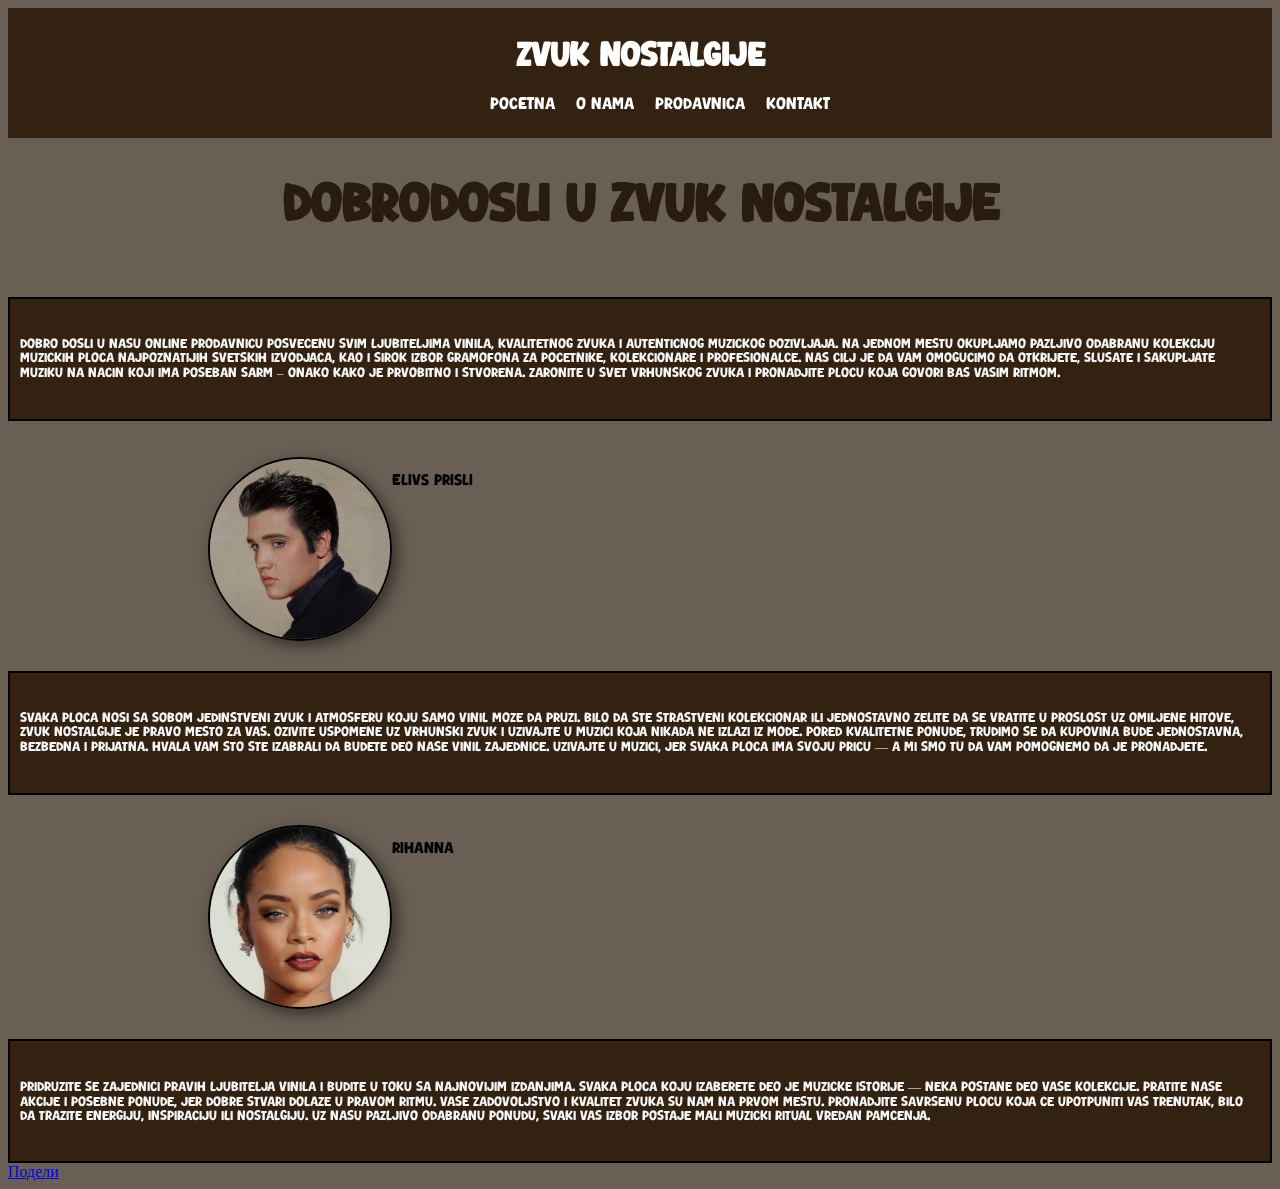
<file: index.html>
<!DOCTYPE html>
<html lang="sr">
<head>
    <!-- Google tag (gtag.js) -->
<script async src="https://www.googletagmanager.com/gtag/js?id=G-5B26D629SF"></script>
<script>
  window.dataLayer = window.dataLayer || [];
  function gtag(){dataLayer.push(arguments);}
  gtag('js', new Date());

  gtag('config', 'G-5B26D629SF');
</script>
    <meta charset="UTF-8">
    <meta name="viewport" content="width=device-width, initial-scale=1.0">
    <meta name="keywords" content="zvuk, muzika, ploce, gramofon, gramofoni, gramofonske ploce, prodaja ploca, ploca prodaja">
    <meta name="title" content="ZvukNostalgije">
    <meta name="copyright" content="Milica Svrakić">
    <meta name="description" content="ZvukNostalgije je mesto gde mozete kupiti svakave vrste gramofona i muzickih ploca. Dostupne su sve informacije koje vas zanimaju od muzike, zvuka pa sve do ploce, gramofon, gramofoni, gramofonske ploce, prodaja ploca, ploca prodaja">
    <meta property="og:url" content="https://milicasv.github.io/MilicaSVD39-23/">
    <meta propery="og:type" content="website">
    <meta property="og:title" content="ZvukNostalgije">
    <meta property="og:description" content="Sajt koji sadrzi sve sto vas zanima u vezi gramofona i muzickih ploca.">
    <meta property="og:image" content="photo/record player.jpg">
    <title>Zvuk Nostalgije</title>
    <link rel="stylesheet" href="css/index.css">
    <link rel="icon" href="favicon/favicon-16x16.png">
</head>
<body>
    <header> 
        <h1> Zvuk Nostalgije</h1>
        <nav class="nav">
            <ul>
            <li><a href="index.html">Pocetna</a></li>
            <li><a href="onama.html">O nama</a></li>
            <li><a href="prodavnica.html">Prodavnica</a></li>
            <li><a href="kontakt.html">Kontakt</a></li>
            </ul>
        </nav>
    </header>
     <h2> Dobrodosli u Zvuk Nostalgije</h2>
        <br><br>
<main>
        <p class="p1">Dobro dosli u nasu online prodavnicu posvecenu svim ljubiteljima vinila, kvalitetnog zvuka i autenticnog muzickog dozivljaja. Na jednom mestu okupljamo pazljivo odabranu kolekciju muzickih ploca najpoznatijih svetskih izvodjaca, kao i sirok izbor gramofona za pocetnike, kolekcionare i profesionalce. Nas cilj je da vam omogucimo da otkrijete, slusate i sakupljate muziku na nacin koji ima poseban sarm – onako kako je prvobitno i stvorena. Zaronite u svet vrhunskog zvuka i pronadjite plocu koja govori bas vasim ritmom.</p>
</main>

<br><br>

    <div class="slike">
        <img src="photo/elvis.jpg" class="slika2" alt="elvis">
        <p class="elvis"> Elivs Prisli</p>
    </div>
<main>
    <p class="p2">Svaka ploca nosi sa sobom jedinstveni zvuk i atmosferu koju samo vinil moze da pruzi. Bilo da ste strastveni kolekcionar ili jednostavno zelite da se vratite u proslost uz omiljene hitove, Zvuk Nostalgije je pravo mesto za vas. Ozivite uspomene uz vrhunski zvuk i uzivajte u muzici koja nikada ne izlazi iz mode. Pored kvalitetne ponude, trudimo se da kupovina bude jednostavna, bezbedna i prijatna. Hvala vam sto ste izabrali da budete deo nase vinil zajednice. Uzivajte u muzici, jer svaka ploca ima svoju pricu — a mi smo tu da vam pomognemo da je pronadjete.</p>
</main>

<div class="slike">
    <img src="photo/rihanna.jpg" class="slika3" alt="rihanna">
        <p class="rijana"> Rihanna</p>
</div>

<main>
    <p class="p3">Pridruzite se zajednici pravih ljubitelja vinila i budite u toku sa najnovijim izdanjima. Svaka ploca koju izaberete deo je muzicke istorije — neka postane deo vase kolekcije. Pratite nase akcije i posebne ponude, jer dobre stvari dolaze u pravom ritmu. Vase zadovoljstvo i kvalitet zvuka su nam na prvom mestu. Pronadjite savrsenu plocu koja ce upotpuniti vas trenutak, bilo da trazite energiju, inspiraciju ili nostalgiju. Uz nasu pazljivo odabranu ponudu, svaki vas izbor postaje mali muzicki ritual vredan pamcenja.</p>
</main>
</body>
    
<div id="fb-root"></div>
<script async defer crossorigin="anonymous" src="https://connect.facebook.net/sr_RS/sdk.js#xfbml=1&version=v24.0&appId=APP_ID"></script>
    <div class="fb-share-button" data-href="https://milicasv.github.io/MilicaSVD39-23/" data-layout="" data-size=""><a target="_blank" href="https://www.facebook.com/sharer/sharer.php?u=https%3A%2F%2Fmilicasv.github.io%2FMilicaSVD39-23%2F&amp;src=sdkpreparse" class="fb-xfbml-parse-ignore">Подели</a></div>

<div id="fb-root"></div>
<script async defer crossorigin="anonymous" src="https://connect.facebook.net/sr_RS/sdk.js#xfbml=1&version=v24.0&appId=APP_ID"></script>
<div class="fb-like" data-href="https://milicasv.github.io/MilicaSVD39-23/" data-width="" data-layout="" data-action="" data-size="" data-share="true"></div>
</html>
</file>
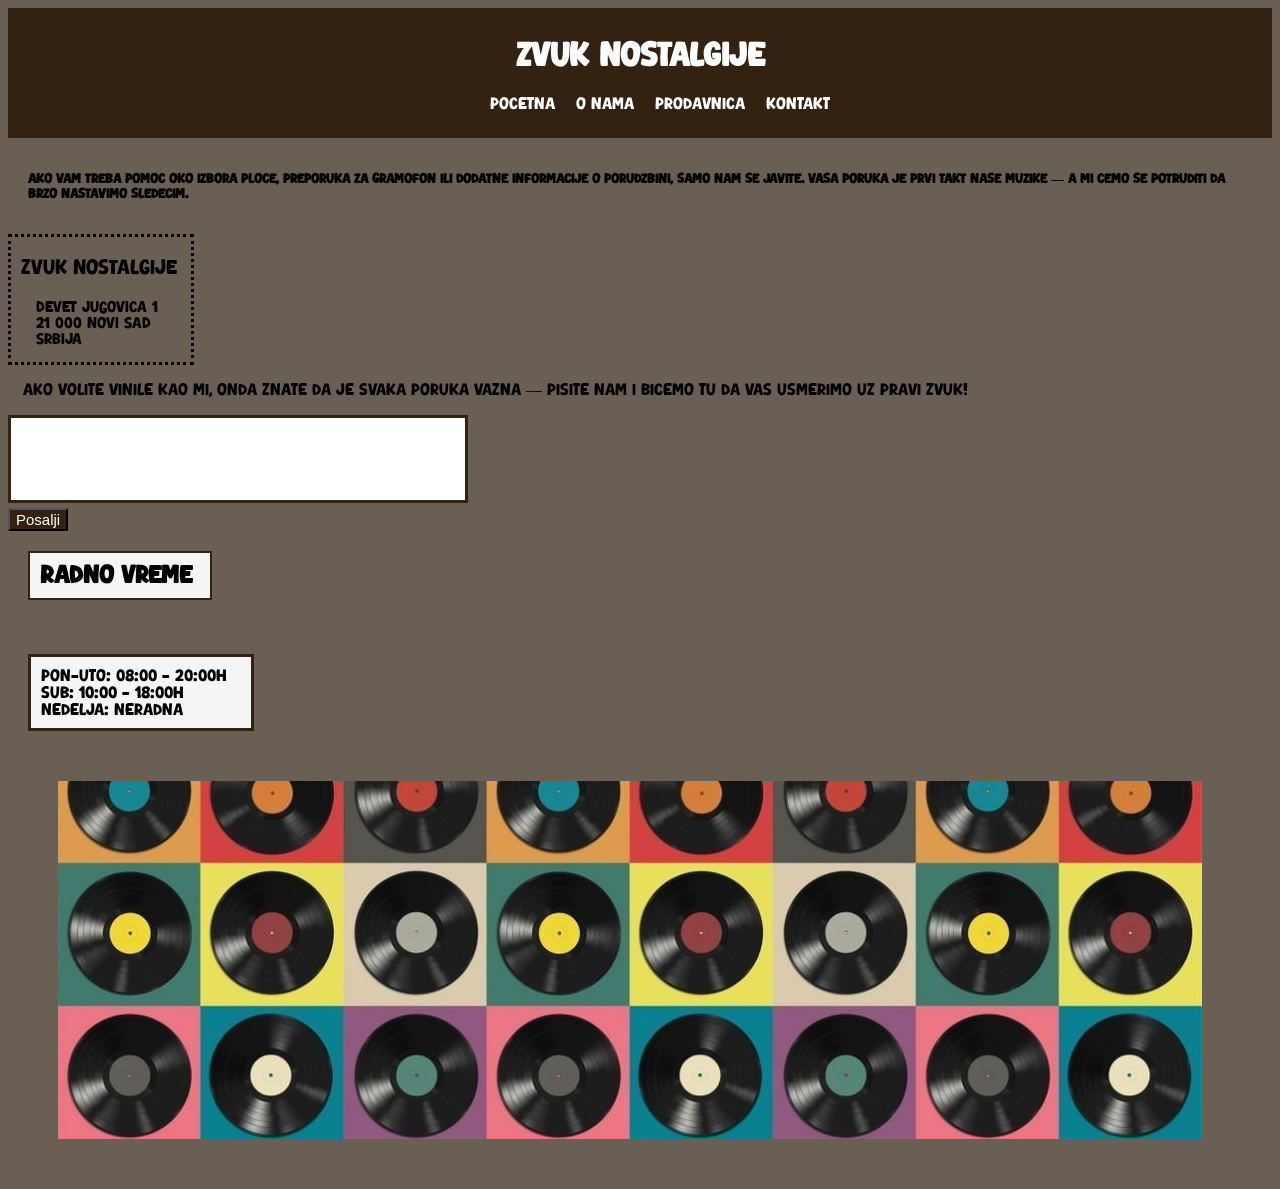
<file: kontakt.html>
<!DOCTYPE html>
<html lang="en">
<head>
    <meta charset="UTF-8">
    <meta name="viewport" content="width=device-width, initial-scale=1.0">
    <title>Kontakt</title>
    <link rel="stylesheet" href="css/kontakt.css">
    <link rel="icon" href="favicon/favicon-16x16.png">
</head>
<body>
    <header>
        <h1> Zvuk Nostalgije</h1>
        <nav class="nav">
            <ul>
            <li><a href="index.html">Pocetna</a></li>
            <li><a href="onama.html">O nama</a></li>
            <li><a href="prodavnica.html">Prodavnica</a></li>
            <li><a href="kontakt.html">Kontakt</a></li>
            </ul>
        </nav>
    </header>

    <h3> Ako vam treba pomoc oko izbora ploce, preporuka za gramofon ili dodatne informacije o porudzbini, samo nam se javite. Vasa poruka je prvi takt nase muzike — a mi cemo se potruditi da brzo nastavimo sledecim.</h3>

<main>
    <p class="p1">Zvuk Nostalgije</p>
    <p class="adresa"> Devet Jugovica 1
        <br>
        21 000 Novi Sad
        <br>
        Srbija
     </p>
</main>

<form>
    <p class="poruka"> Ako volite vinile kao mi, onda znate da je svaka poruka vazna — pisite nam i bicemo tu da vas usmerimo uz pravi zvuk!</p>
    <input type="text">
</form>

<button> Posalji </button>

<h2> Radno vreme</h2>
    <br>
    <p class="vreme"> 
    Pon-Uto: 08:00 - 20:00h
    <br>
    Sub: 10:00 - 18:00h
    <br>
    Nedelja: Neradna
    </p>

    <div class="slikaaa">
        <img src="photo/slikaploca.jpeg" class="slikaplooca">
    </div>
</body>

</html>
</file>
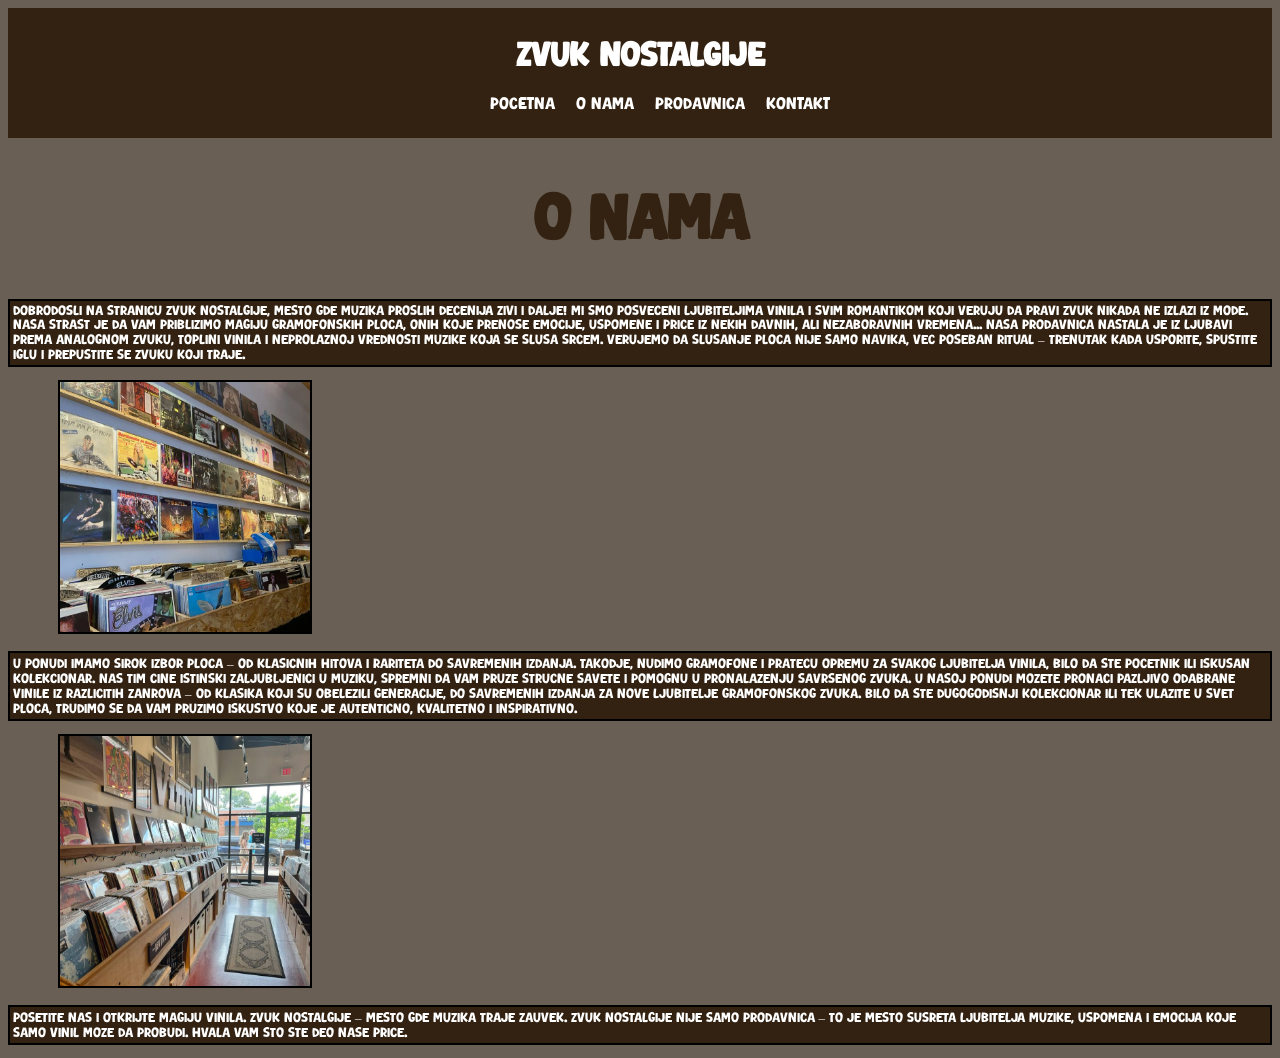
<file: onama.html>
<!DOCTYPE html>
<html lang="en">
<head>
    <meta charset="UTF-8">
    <meta name="viewport" content="width=device-width, initial-scale=1.0">
    <title>Zvuk Nostalgije</title>
    <link rel="stylesheet" href="css/onama.css">
    <link rel="icon" href="favicon/favicon-16x16.png">
</head>
<body>
    <header>
        <h1> Zvuk Nostalgije</h1>
        <nav class="nav">
            <ul>
            <li><a href="index.html">Pocetna</a></li>
            <li><a href="onama.html">O nama</a></li>
            <li><a href="prodavnica.html">Prodavnica</a></li>
            <li><a href="kontakt.html">Kontakt</a></li>
            </ul>
        </nav>
    </header>

    <h2> O nama</h2>
    
        <p>Dobrodosli na stranicu Zvuk Nostalgije, mesto gde muzika proslih decenija zivi i dalje! Mi smo posveceni ljubiteljima vinila i svim romantikom koji veruju da pravi zvuk nikada ne izlazi iz mode. Nasa strast je da vam priblizimo magiju gramofonskih ploca, onih koje prenose emocije, uspomene i price iz nekih davnih, ali nezaboravnih vremena... Nasa prodavnica nastala je iz ljubavi prema analognom zvuku, toplini vinila i neprolaznoj vrednosti muzike koja se slusa srcem. Verujemo da slusanje ploca nije samo navika, vec poseban ritual – trenutak kada usporite, spustite iglu i prepustite se zvuku koji traje.</p>
          
        <img src="photo/record storee.jpg" class="slikaradnje">

        <p>U ponudi imamo sirok izbor ploca – od klasicnih hitova i rariteta do savremenih izdanja. Takodje, nudimo gramofone i pratecu opremu za svakog ljubitelja vinila, bilo da ste pocetnik ili iskusan kolekcionar. Nas tim cine istinski zaljubljenici u muziku, spremni da vam pruze strucne savete i pomognu u pronalazenju savrsenog zvuka. U nasoj ponudi mozete pronaci pazljivo odabrane vinile iz razlicitih zanrova – od klasika koji su obelezili generacije, do savremenih izdanja za nove ljubitelje gramofonskog zvuka. Bilo da ste dugogodisnji kolekcionar ili tek ulazite u svet ploca, trudimo se da vam pruzimo iskustvo koje je autenticno, kvalitetno i inspirativno.</p>

        <img src="photo/record radnja.jpg" class="slikaradnje">
        
        <p>Posetite nas i otkrijte magiju vinila. Zvuk nostalgije – mesto gde muzika traje zauvek. Zvuk Nostalgije nije samo prodavnica – to je mesto susreta ljubitelja muzike, uspomena i emocija koje samo vinil moze da probudi. Hvala vam sto ste deo nase price.</p>    



</body>

</html>
</file>
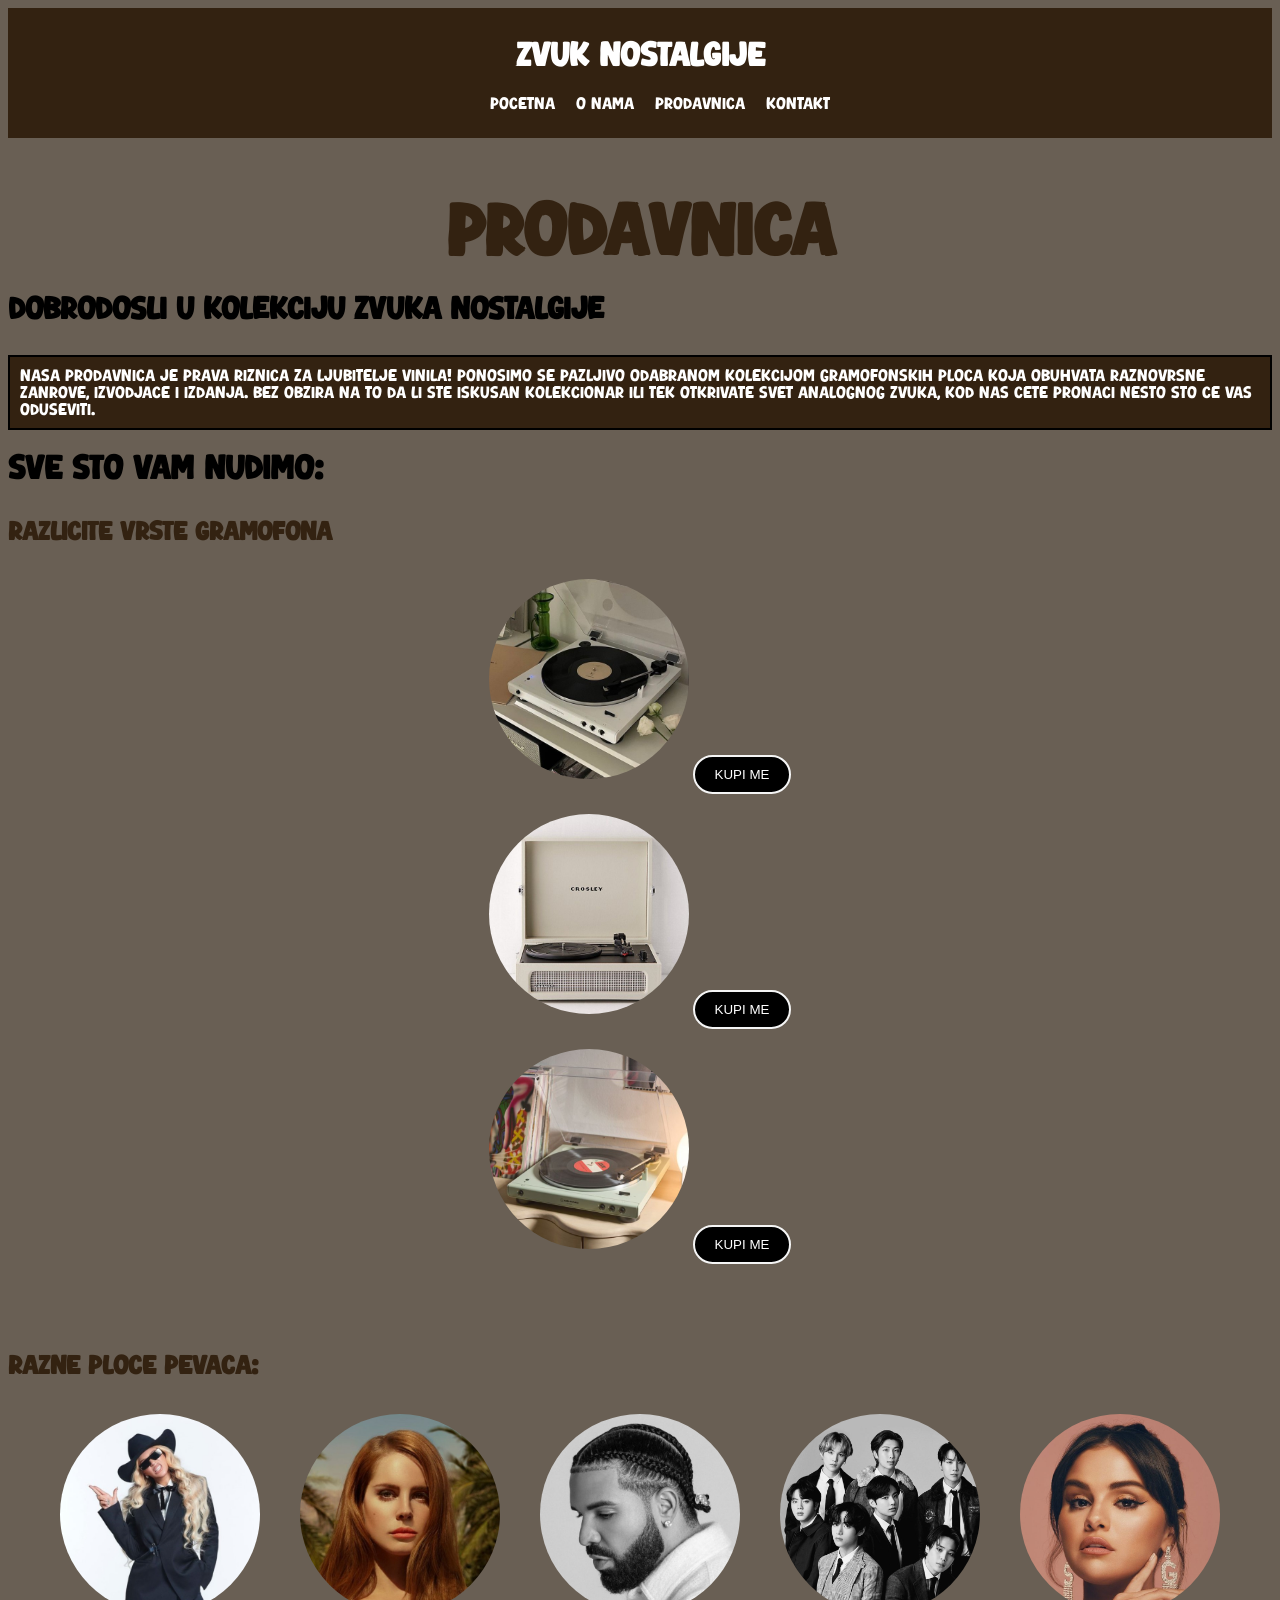
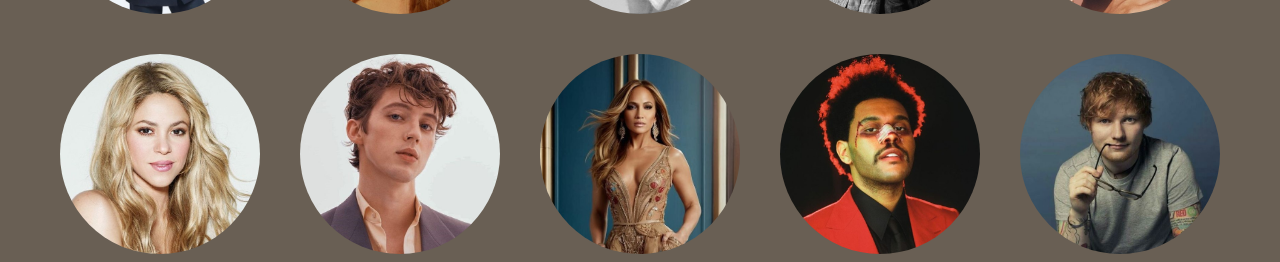
<file: prodavnica.html>
<!DOCTYPE html>
<html lang="en">
<head>
    <meta charset="UTF-8">
    <meta name="viewport" content="width=device-width, initial-scale=1.0">
    <title>Zvuk Nostalgije</title>
    <link rel="stylesheet" href="css/prodavnica.css">
    <link rel="icon" href="favicon/favicon-16x16.png">
</head>
<body>
    <header>
        <h1> Zvuk Nostalgije</h1>
        <nav class="nav">
            <ul>
            <li><a href="index.html">Pocetna</a></li>
            <li><a href="onama.html">O nama</a></li>
            <li><a href="prodavnica.html">Prodavnica</a></li>
            <li><a href="kontakt.html">Kontakt</a></li>
            </ul>
        </nav>
    </header>

    <section>

        <h2> Prodavnica</h2>
        
            <h3>Dobrodosli u Kolekciju Zvuka Nostalgije</h3>

            <p> Nasa prodavnica je prava riznica za ljubitelje vinila! Ponosimo se pazljivo odabranom kolekcijom gramofonskih ploca koja obuhvata raznovrsne zanrove, izvodjace i izdanja. Bez obzira na to da li ste iskusan kolekcionar ili tek otkrivate svet analognog zvuka, kod nas cete pronaci nesto sto ce vas oduseviti.</p>
              
        </section>
        
    <h1> SVE STO VAM NUDIMO: </h1>

    <h4>Razlicite vrste gramofona</h4>

    <div class="gramofon">
        <img src="photo/record player.jpg" alt="gramofon">
        <button class="kupime">KUPI ME</button>
    </div>
    <div class="gramofon">
        <img src="photo/playerr.jpg" alt="gramofon">
        <button class="kupime">KUPI ME</button>
    </div>
    <div class="gramofon">
        <img src="photo/blutut.jpg" alt="gramofon">
        <button class="kupime">KUPI ME</button>
    </div>

<br><br>

    <h4>Razne ploce pevaca:</h4>

    <div class="plocee">
<div class="ploca">
    <img src="photo/Beyoncé.jpg">
    <button class="overlay">KUPI ME</button>
</div>
<div class="ploca">
    <img src="photo/lana.jpg">
    <button class="overlay">KUPI ME</button>
</div>
<div class="ploca">
    <img src="photo/drake.jpg">
    <button class="overlay">KUPI ME</button>
</div>
<div class="ploca">
    <img src="photo/bts.jpg">
    <button class="overlay">KUPI ME</button>
</div>
<div class="ploca">
    <img src="photo/selena gomez.jpg">
    <button class="overlay">KUPI ME</button>
</div>
<div class="ploca">
    <img src="photo/shakira.jpg">
    <button class="overlay">KUPI ME</button>
</div>
<div class="ploca">
    <img src="photo/sivan.jpg">
    <button class="overlay">KUPI ME</button>
</div>
<div class="ploca">
    <img src="photo/jenifer lopez.jpg">
    <button class="overlay">KUPI ME</button>
</div>
<div class="ploca">
    <img src="photo/the weeknd.jpg">
    <button class="overlay">KUPI ME</button>
</div>
<div class="ploca">
    <img src="photo/ed sheeran.jpg">
    <button class="overlay">KUPI ME</button>
</div>


    </div>
</body>

</html>
</file>
<file: css/index.css>
@font-face {
    font-family: moj_font;
    src: url(../font/Eating\ Pasta.ttf);
}
body{
    background-color: #695f54;
}
header{
    font-family: moj_font;
    background-color: #332211;
    color: white;
    padding: 10px 0px;
    text-align: center;
}
h1{
    font-family: moj_font;
}
.nav a:hover{
    font-family: moj_font;
    color: black;
    background-color: #72685b;
    border: 2px solid black;
    border-radius: 20px;
    padding: 10px 20px;
    transition: all 0.5s ease;
}
nav ul li {
    display: inline;
    margin: 0px 8px;
}
nav ul li a {
    color: white;
    text-decoration: none;
}
h2{
    font-family: moj_font;
    text-align: center;
    color: #281b0f;
    font-size: 50px;
    height: 40px;
}
main {
    display: flex;
    height: 120px;
    background-color: #332211;
    border: 2px solid black;
}
.p1{
    display: flex;
    align-items: center;
    margin: 10px;
    font-size: 13px;
    color: whitesmoke;
    font-family: moj_font;
}
.p2{
    display: flex;
    align-items: center;
    margin: 10px;
    font-size: 13px;
    color: whitesmoke;
    font-family: moj_font;
}
.p3{
    display: flex;
    align-items: center;
    margin: 10px;
    font-size: 13px;
    color: whitesmoke;
    font-family: moj_font;
}
.slike{
    display: flex;
    font-size: 15px
}
.slika2{
    height: 180px;
    width: 180px;
    border: 2px solid black;
    border-radius: 330px;
    box-shadow: 5px 5px 15px rgba(0, 0, 0, 0.5);
    margin-left: 200px;
    margin-bottom: 30px;
    display: flex;
}
.slika3{
    height: 180px;
    width: 180px;
    border: 2px solid black;
    border-radius: 330px;
    box-shadow: 5px 5px 15px rgba(0, 0, 0, 0.5);
    margin-top: 30px;
    margin-left: 200px;
    margin-bottom: 30px;
}
.elvis{
    font-family: moj_font;
    color: black;
}
.rijana{
    font-family: moj_font;
    color: black;
    margin-top: 45px;
}
</file>
<file: css/kontakt.css>
@font-face {
    font-family: moj_font;
    src: url(../font/Eating\ Pasta.ttf);
}
body{
    background-color: #695f54;
}
header{
    font-family: moj_font;
    background-color: #332211;
    color: white;
    padding: 10px 0px;
    text-align: center;
}
h3{
    font-family: moj_font;
    font-size: 13px;
    padding: 20px;
    color: black;
}
.nav a:hover{
    font-family: moj_font;
    color: black;
    background-color: #72685b;
    border: 2px solid black;
    border-radius: 20px;
    padding: 10px 20px;
    transition: all 0.5s ease;
}
nav ul li {
    display: inline;
    margin: 0px 8px;
}
nav ul li a {
    color: white;
    text-decoration: none;
}
.p1{
    font-family: moj_font;
    margin-left: 10px;
}
main{
    border: black 3px dotted;
    width: 180px;
    font-size: 20px;
}
.adresa{
    font-family: moj_font;
    font-size: 15px;
    margin-left: 25px;
}
.poruka{
    font-family: moj_font;
    margin-left: 15px;
}
form input{
    width: 450px;
    height: 80px;
    border: 3px solid #332211;
    background-color: white;
    color: black;
}
button{
    margin-top: 5px;
    background-color: #332211;
    color: white;
    font-size: 15px;
}
h2{
    font-family: moj_font;
    border: 2px solid #332211;
    width: 160px;
    margin-left: 20px;
    background-color: whitesmoke;
    align-content: center;
    padding: 10px;
}
.vreme{
    font-family: moj_font;
    background-color: whitesmoke;
    border: 3px solid #332211;
    padding: 10px;
    width: 200px;
    margin-left: 20px;
    margin-bottom: 30px;
}
.slikaplooca{
    display: flex;
    margin: 50px;
}
</file>
<file: css/onama.css>
@font-face {
    font-family: moj_font;
    src: url(../font/Eating\ Pasta.ttf);
}
body{
    background-color: #695f54;
}
header{
    font-family: moj_font;
    background-color: #332211;
    color: white;
    padding: 10px 0px;
    text-align: center;
}
h1{
    font-family: moj_font;
}
.nav a:hover{
    font-family: moj_font;
    color: black;
    background-color: #72685b;
    border: 2px solid black;
    border-radius: 20px;
    padding: 10px 20px;
    transition: all 0.5s ease;
}
nav ul li {
    display: inline;
    margin: 0px 8px;
}
nav ul li a {
    color: white;
    text-decoration: none;
}
h2{
    font-family: moj_font;
    text-align: center;
    color: #332211;
    font-size: 60px;
}
p{
    border: 2px solid black;
    background-color:  #332211;
    color: white;
    font-family: moj_font;
    display: flex;
    font-size: 13px;
    padding: 3px;
}
.slikaradnje{
    width: 250px;
    height: 250px;
    border: 2px solid black;
    margin-left: 50px;
}
</file>
<file: css/prodavnica.css>
@font-face {
    font-family: moj_font;
    src: url(../font/Eating\ Pasta.ttf);
}
body{
    background-color: #695f54;
}
header{
    font-family: moj_font;
    background-color: #332211;
    color: white;
    padding: 10px 0px;
    text-align: center;
}
h1{
    font-family: moj_font;
}
.nav a:hover{
    font-family: moj_font;
    color: black;
    background-color: #72685b;
    border: 2px solid black;
    border-radius: 20px;
    padding: 10px 20px;
    transition: all 0.5s ease;
}
nav ul li {
    display: inline;
    margin: 0px 8px;
}
nav ul li a {
    color: white;
    text-decoration: none;
}
h2{
    font-family: moj_font;
    text-align: center;
    color: black;
    font-size: 50px;
    height: 40px;
}
h2{
    font-family: moj_font;
    text-align: center;
    color: #332211;
    font-size: 70px;
}
h3{
    font-family: moj_font;
    color: black;
    font-size: 30px;
}
p{
    display: flex;
    align-items: center;
    font-size: 16px;
    color: white;
    font-family: moj_font;
    border: 2px solid black;
    padding: 10px;
    background-color: #332211;
}
h4{
    font-family: moj_font;
    color: #332211;
    font-size: 25px;
}
.slikee{
    display: flex;
    flex-direction: row;
    align-items: center;
}
.img1{
    width: 200px;
    height: 200px;
    border-radius: 50%;
    border: 1px solid black;
}
.gramofon{
    text-align: center;
    margin: 20px;
}
.gramofon img {
    width: 200px;
    height: 200px;
    border-radius: 50%;
    object-fit: cover;
}
.kupime{
    margin-top: 10px;
    padding: 10px 20px;
    background-color: black;
    color: white;
    border: 2px whitesmoke solid;
    border-radius: 20px;
    cursor: pointer;
    transition: 0.3s;
}
.kupime:hover{
    background-color: #444;
    border: 2px #332211 solid;
}
.plocee{
    display: flex;
    flex-wrap: wrap;
    justify-content: center;
    gap: 40px;
}
.ploca{
    position: relative;
    width: 200px;
    height: 200px;
}
.ploca img{
    width: 100%;
    height: 100%;
    border-radius: 50%;
    object-fit: cover;
    transition: 0.5s;
    animation: ladygaga 8s linear infinite;
}
.overlay {
    position: absolute;
    bottom: 10px;
    left: 50%;
    transform: translateX(-50%);
    padding: 8px 15px;
    border: none;
    border-radius: 20px;
    background-color: rgba(0, 0, 0, 0.7);
    color: white;
    cursor: pointer;
    opacity: 0;
    transform: 0.3s;
}
.ploca:hover .overlay{
    opacity: 1;
}
.ploca:hover img {
    filter: brightness(50%);
}
@keyframes ladygaga {
    from{transform: rotate(0deg);}
    to{transform: rotate(360deg);}
}
</file>
